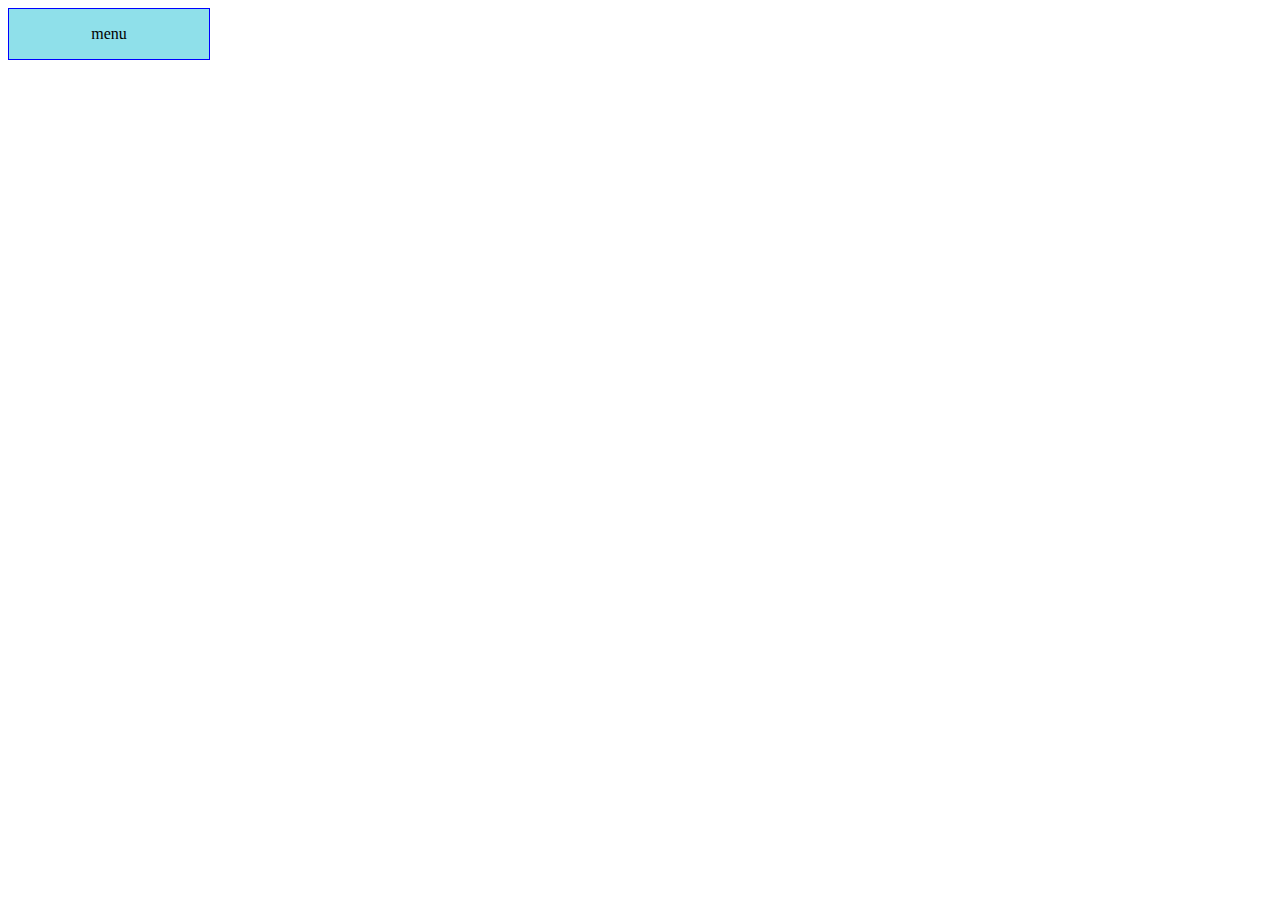
<file: index.html>
<!DOCTYPE html>
<html lang="en" dir="ltr">
  <head>
    <meta charset="utf-8">
      <link rel="stylesheet" href="styles.css">
    <title></title>
  </head>
  <body>
    <div id="menu-element">
      <p>menu</p>
    </div>
    <div id="nav-bar-container">
      <div class="nav-menu-item">
        <p>option 1</p>
      </div>
      <div class="nav-menu-item">
        <p>option 2</p>
      </div>
      <div class="nav-menu-item">
        <p>option 3</p>
      </div>

    </div>
     <script src="scripts.js"></script>
  </body>
</html>
</file>
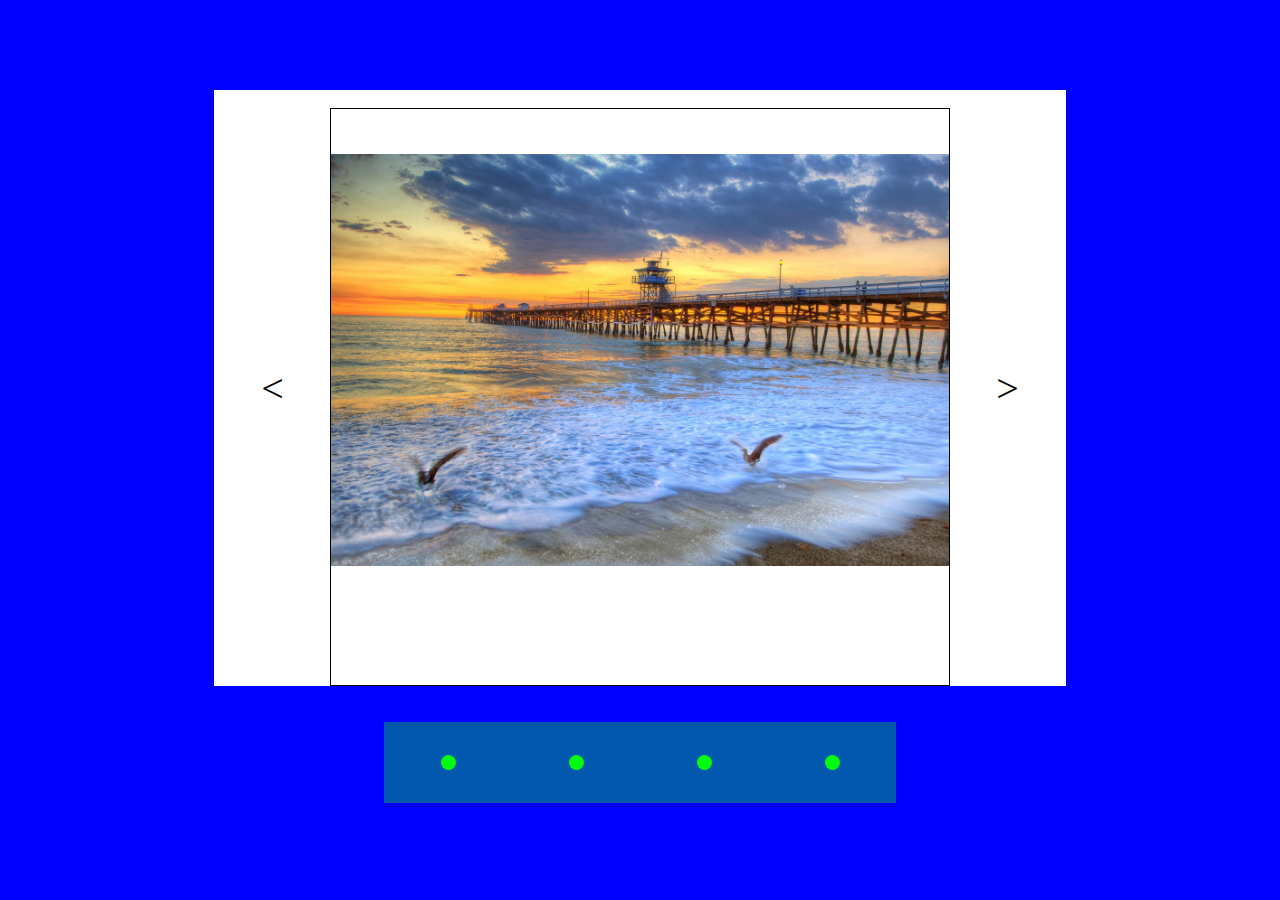
<file: image_carousel_demo/index.html>
<!DOCTYPE html>
<html lang="en" dir="ltr">
  <head>
    <meta charset="utf-8">
      <link rel="stylesheet" href="styles.css">
    <title>Image Carousel</title>
  </head>
  <body>
    <div class="carousel-container">
        <div id="left">
          <p> < </p>
        </div>
         <!-- - - - - - - - -->

        <div class="slide visible" data-image="0">
            <img src="images/beach1.jpg" alt="">
        </div>
        <div class="slide" data-image="1">
            <img src="images/beach2.jpg" alt="">
        </div>
        <div class="slide" data-image="2">
            <img src="images/beach3.jpg" alt="">
        </div>
        <div class="slide" data-image="3">
            <img src="images/beach4.jpg" alt="">
        </div>
         <!-- - - - - - - - -->
         <div id="right">
           <p> > </p>
         </div>
    </div>
    <div id="nav-dots">
      <!-- <div class="dot"></div> -->
    </div>
    <script src="scripts.js"></script>
  </body>
</html>
</file>
<file: styles.css>
#menu-element {
  width: 200px;
  height: 50px;
  border: 1px solid blue;
  z-index: 1;
  background-color: #8fe0ea;
}
p {
  text-align: center;
}

#nav-bar-container {
  opacity: 0;
  grid-template-rows: 1fr 1fr 1fr;
  width: 200px;
  height: 0;
  border: 1px solid blue;
  transition: all 1s ease;
  
}
#nav-bar-container.visible {
  opacity: 1;
  transform: translateY(0);
  height: 300px;
  display: grid;
  grid-template-rows: 1fr 1fr 1fr;
  width: 200px;
  border: 1px solid blue;
  /* z-index: -1; */
  background: #8BC34A;
}

.nav-menu-item {
  border: 1px solid red;
}
</file>
<file: image_carousel_demo/styles.css>
body{
  background-color: blue;
}

/* layout styles  */
.carousel-container {
    width: 850px;
    height: 66vh;
    border: 1px solid white;
    margin-left: auto;
    margin-right: auto;
    margin-top: 10vh;
    background-color: white;
    display: grid;
    grid-template-columns: 1fr 1fr 1fr;
    align-items: center;
}
#left {
    margin-left: auto;
    margin-right: auto;
    font-size: 2.5em;
}
#right {
    margin-left: auto;
    margin-right: auto;
    font-size: 2.5em;
}
.slide {
    position: relative;
    top: 1vh;
    height: 64vh;
    border: 1px solid black;
    display: none;
}

.slide.visible {
    position: relative;
    top: 1vh;
    height: 64vh;
    border: 1px solid black;
    display: block;
}

img {
    display: block;
    position: relative;
    width: 618px;
    margin-top: 5vh;
    margin-left: auto;
    margin-right: auto;
}

/* Navigation styles */

#nav-dots {
    display: grid;
    align-content: center;
    grid-template-columns: repeat(auto-fit, minmax(33px, 1fr));
    margin-left: auto;
    margin-right: auto;
    margin-top: 4vh;
    height: 9vh;
    width: 40vw;
    background-color: #04fb1259;
}
.dot {
    height: 15px;
    width: 15px;
    margin-left: auto;
    margin-right: auto;
    background: #02fb0c;
    border-radius: 20px;
}
</file>
